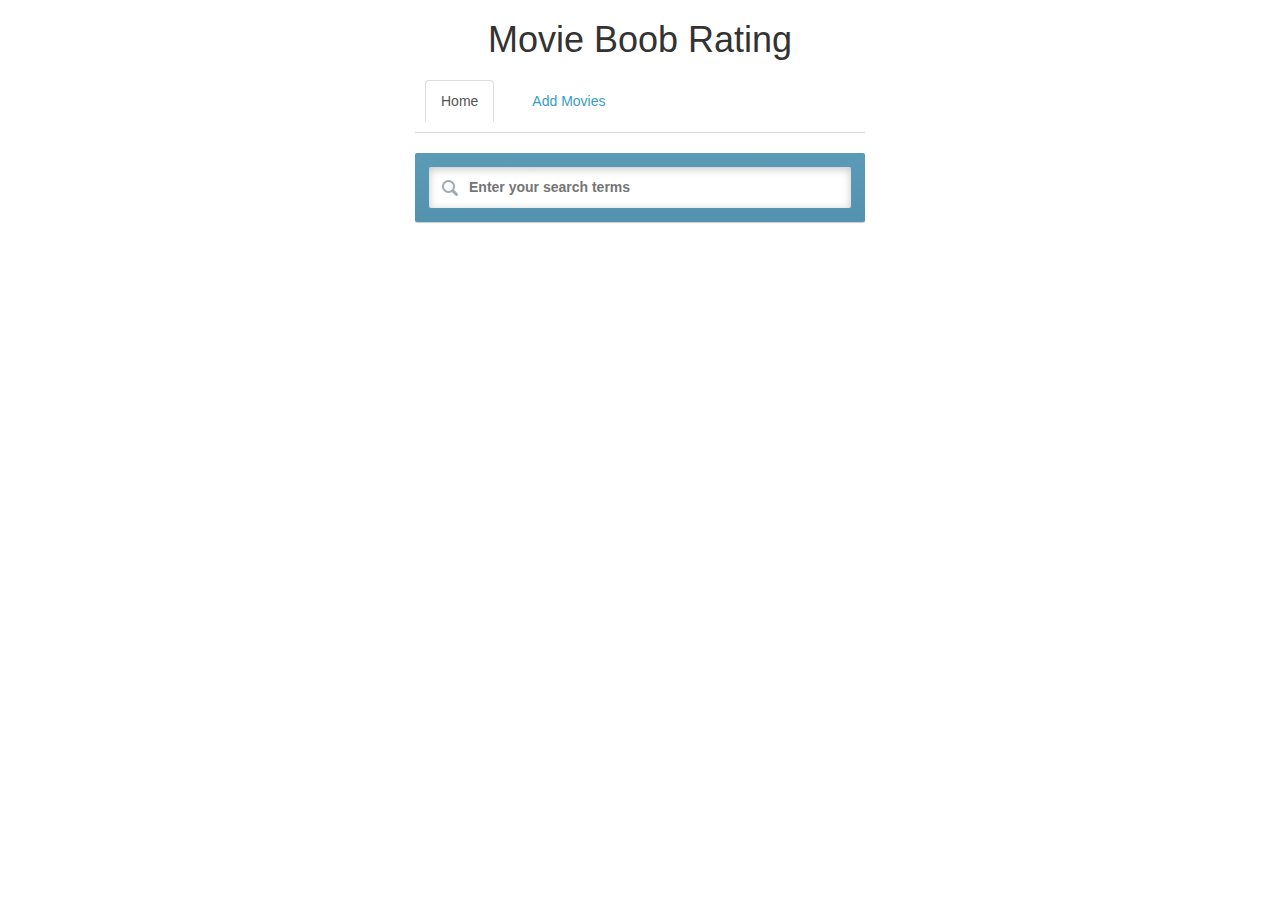
<file: index.html>
<!doctype html>
<html ng-app="instantSearch">
  <head>	
	<meta charset="utf-8" />
    <meta name="author" content="Boobs and more" />
    <title>Movie Boob Rating</title>
    <meta name="description" content="Boobs and more movie reviews">

    <meta http-equiv="X-UA-Compatible" content="IE=Edge" />
    <meta name="viewport" content="width=device-width, initial-scale=1, maximum-scale=1, user-scalable=no" />
  
	<script src="js/angular.min.js"></script>
	<script src="js/jquery-2.1.4.min.js"></script>
    <script src="js/ui-bootstrap-tpls-0.13.0.js"></script>
	<script src="js/angular-mongolab.js"></script>
	<script src="js/angular-cookies-1.0.0rc10.js"></script>
	<script src="js/services.js"></script>
	<script src="js/app.js"></script>
    <script src="js/controllersMain.js"></script>
	
	<!-- add styles -->
    <link href="css/style.css" rel="stylesheet" type="text/css" />
    <link href="css/bootstrap.min.css" rel="stylesheet" />
    
	<script>
	  (function(i,s,o,g,r,a,m){i['GoogleAnalyticsObject']=r;i[r]=i[r]||function(){
	  (i[r].q=i[r].q||[]).push(arguments)},i[r].l=1*new Date();a=s.createElement(o),
	  m=s.getElementsByTagName(o)[0];a.async=1;a.src=g;m.parentNode.insertBefore(a,m)
	  })(window,document,'script','//www.google-analytics.com/analytics.js','ga');

	  ga('create', 'UA-66917786-1', 'auto');
	  ga('send', 'pageview');
	</script>
	<script>
		// Load the SDK asynchronously
		(function(d, s, id) {
			var js, fjs = d.getElementsByTagName(s)[0];
			if (d.getElementById(id)) return;
			js = d.createElement(s); js.id = id;
			js.src = "//connect.facebook.net/en_US/sdk.js";
			fjs.parentNode.insertBefore(js, fjs);
		}(document, 'script', 'facebook-jssdk'));
	</script>
  </head>
  <body>
	<h1>
		<span>Movie Boob Rating</span>
		<div ng-controller="FacebookCtrl">
			<fb:login-button scope="public_profile,email" onlogin="CheckLoginState();"></fb:login-button>
		</div>
	</h1>
    <div class="container" ng-controller="TabsCtrl">
        <div class="row">
            <div class="col-md-12"> 
              <tabset>    
                  <tab ng-repeat="tab in tabs" ng-model="tab" heading="{{tab.title}}" active="tab.active" disable="tab.disabled">  
                      <div ng-include src="tab.url"> </div>
                    </tab>
              </tabset>
          </div>
        </div>
    </div>
  </body>
</html>
</file>
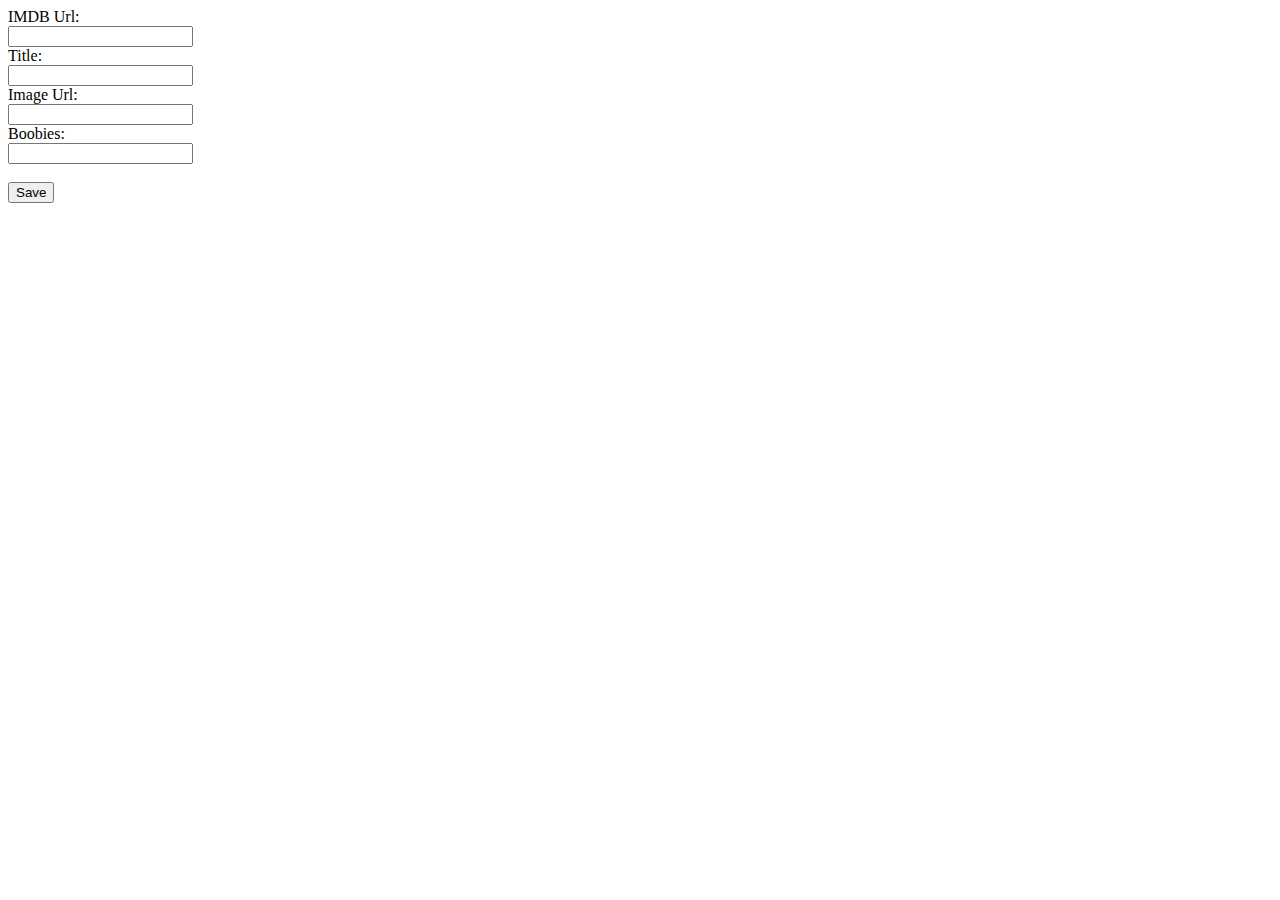
<file: pages/add.html>
<html>
<head>
</head>
<body>
	<div ng-app="myApp" ng-controller="formCtrl">
		<form novalidate>
			IMDB Url:
			<br>
			<input type="text" ng-model="user.url"><br>
			
			Title:
			<br>
			<input type="text" ng-model="user.title"><br>
			
			Image Url:
			<br>
			<input type="text" ng-model="user.image"><br>
			
			Boobies:
			<br>
			<input type="text" ng-model="user.boobies">
			
			<br><br>
			<button ng-click="save()">Save</button>
		</form>
	</div>
</body>
</html>
</file>
<file: css/style.css>
*{
	margin:0;
	padding:0;
}

body{
	font:15px/1.3 'Open Sans', sans-serif;
	color: #5e5b64;
	text-align:center;
}

a, a:visited {
	outline:none;
	color:#389dc1;
}

a:hover{
	text-decoration:none;
}

section, footer, header, aside, nav{
	display: block;
}
/*-------------------------
	The order form
--------------------------*/

form{
	background-color: #61a1bc;
	border-radius: 2px;
	box-shadow: 0 1px 1px #ccc;
	width: auto;
	padding: 35px 60px;
	margin: 50px auto;
}

form h1{
	color:#fff;
	font-size:64px;
	font-family:'Cookie', cursive;
	font-weight: normal;
	line-height:1;
	text-shadow:0 3px 0 rgba(0,0,0,0.1);
}

form ul{
	list-style:none;
	color:#fff;
	font-size:20px;
	font-weight:bold;
	text-align: left;
	margin:20px 0 15px;
}

form ul li{
	padding:20px 30px;
	background-color:#e35885;
	margin-bottom:8px;
	box-shadow:0 1px 1px rgba(0,0,0,0.1);
	cursor:pointer;
}

form ul li span{
	float:right;
}

form ul li.active{
	background-color:#8ec16d;
}

div.total{
	border-top:1px solid rgba(255,255,255,0.5);
	padding:15px 30px;
	font-size:20px;
	font-weight:bold;
	text-align: left;
	color:#fff;
}

div.total span{
	float:right;
}
/*-------------------------
	The search input
--------------------------*/

.bar{
	background-color:#5c9bb7;

	background-image:-webkit-linear-gradient(top, #5c9bb7, #5392ad);
	background-image:-moz-linear-gradient(top, #5c9bb7, #5392ad);
	background-image:linear-gradient(top, #5c9bb7, #5392ad);

	box-shadow: 0 1px 1px #ccc;
	border-radius: 2px;
	
	width: auto;
	max-width:450px;
	box-sizing:border-box;
	padding: 14px;
	margin: 20px auto;
	position:relative;
}

h1 {
    margin-top: 1%;
}
.bar input{
	background:#fff no-repeat 13px 13px;
	background-image:url([data-uri]);

	border: none;
	width: 100%;
	line-height: 19px;
	padding: 11px 0;

	border-radius: 2px;
	box-shadow: 0 2px 8px #c4c4c4 inset;
	text-align: left;
	font-size: 14px;
	font-family: inherit;
	color: #738289;
	font-weight: bold;
	outline: none;
	text-indent: 40px;
}

ul{
	list-style: none;
	width: auto;
	max-width:450px;
	margin: 0 auto;
	text-align: left;
}

ul li{
	border-bottom: 1px solid #ddd;
	padding: 10px;
	overflow: hidden;
}

ul li img{
	width:90px;
	float:left;
	border:none;
	margin-right:2%;
}

ul li p{
	margin-left: 75px;
	font-weight: bold;
	padding-top: 12px;
	color:#6e7a7f;
}

img.boobies {
	width:32px;
	height:32px;
	padding-right:5px;
	padding-top:5px;
	cursor:pointer;
}
img.boobies:hover {
	opacity: 0.4;
    filter: alpha(opacity=40);
}
img.boobies.no_boobies {
	opacity: 0.4;
    filter: alpha(opacity=40);
}
img.boobies.no_boobies:hover {
    opacity: 1.0;
    filter: alpha(opacity=100); /* For IE8 and earlier */
} 
.button {
	cursor:pointer;
	display: block;
	width: 115px;
	height: 25px;
	background: #4E9CAF;
	padding: 10px;
	text-align: center;
	border-radius: 5px;
	color: white;
	font-weight: bold;
}
.boobsWrapper {
	display:block;
}
</file>
